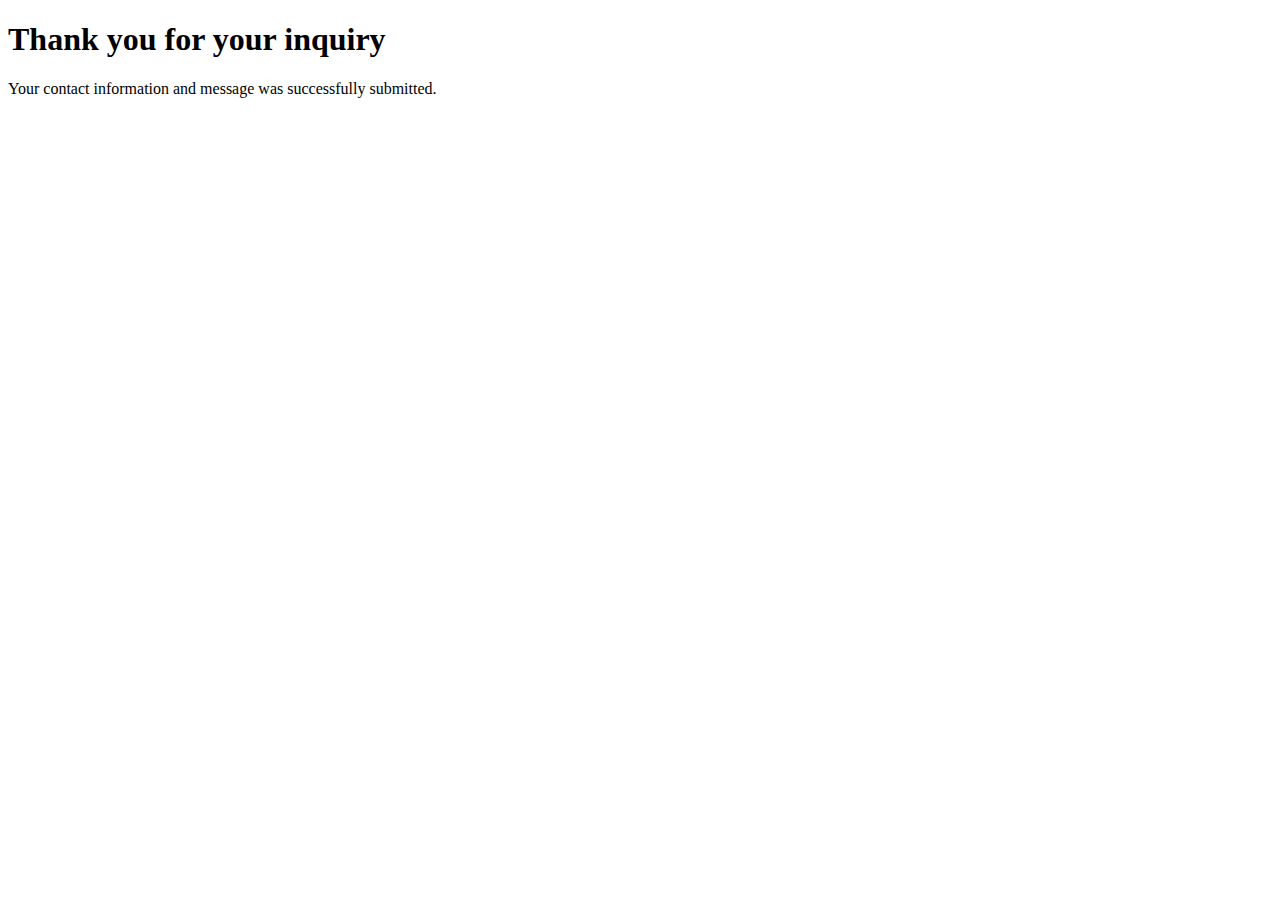
<file: Module_E/E1/myhobby/templates/myhobby/success.html>
<!DOCTYPE html>
<html lang="en">
<head>
    <meta charset="UTF-8">
    <title>Title</title>
</head>
<body>
<h1>Thank you for your inquiry</h1>
<p>Your contact information and message was successfully submitted.</p>
</body>
</html>
</file>
